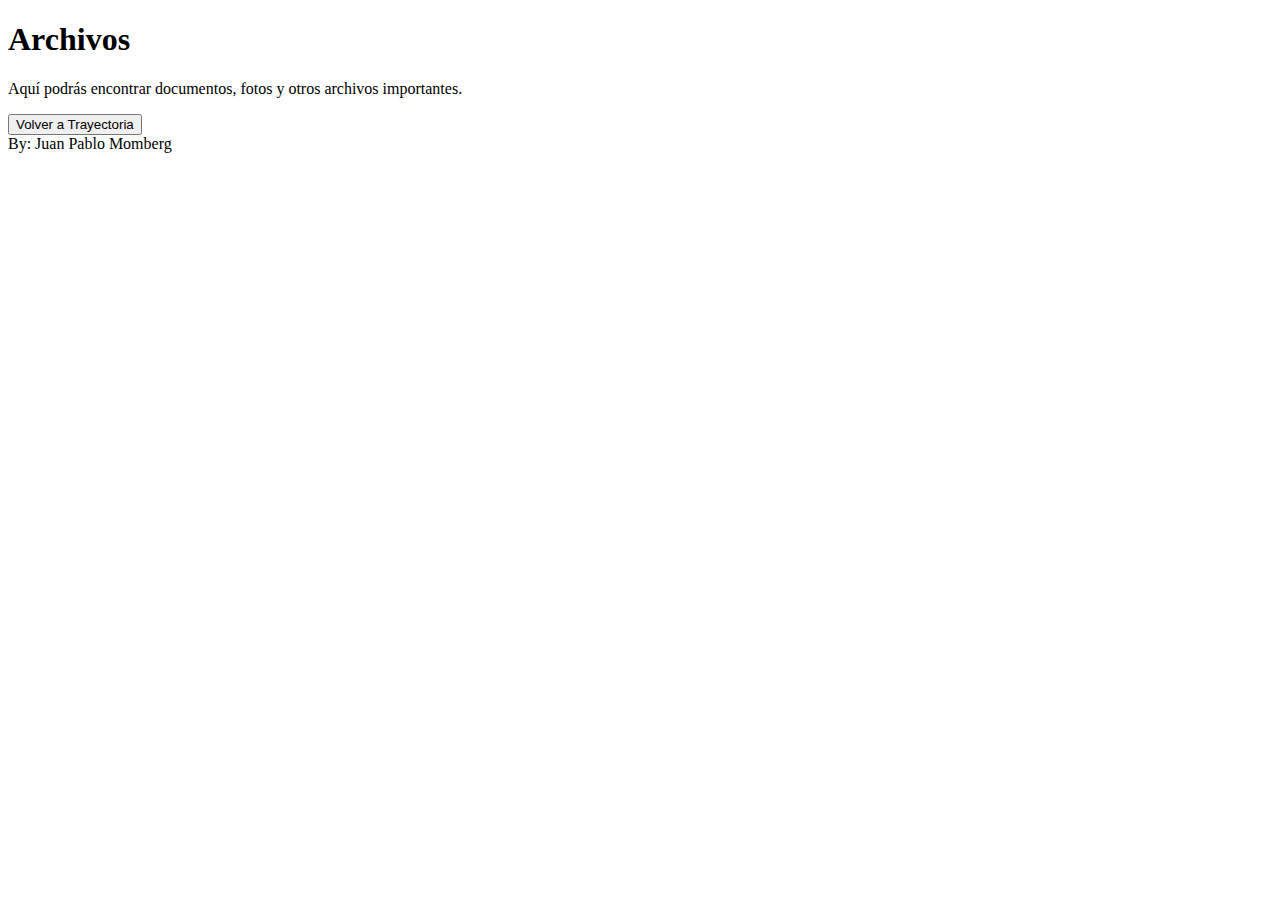
<file: archivos.html>
<!DOCTYPE html>
<html lang="es">
<head>
  <meta charset="UTF-8">
  <meta name="viewport" content="width=device-width, initial-scale=1.0">
  <title>Archivos - Juan Pablo Momberg</title>
  <link rel="stylesheet" href="style.css">
</head>
<body>
  <div class="container">
    <h1>Archivos</h1>
    <p>Aquí podrás encontrar documentos, fotos y otros archivos importantes.</p>
    <button onclick="location.href='trayectoria.html'">Volver a Trayectoria</button>
  </div>
  <footer>By: Juan Pablo Momberg</footer>
</body>
</html>
</file>
<file: style.css>

</file>
